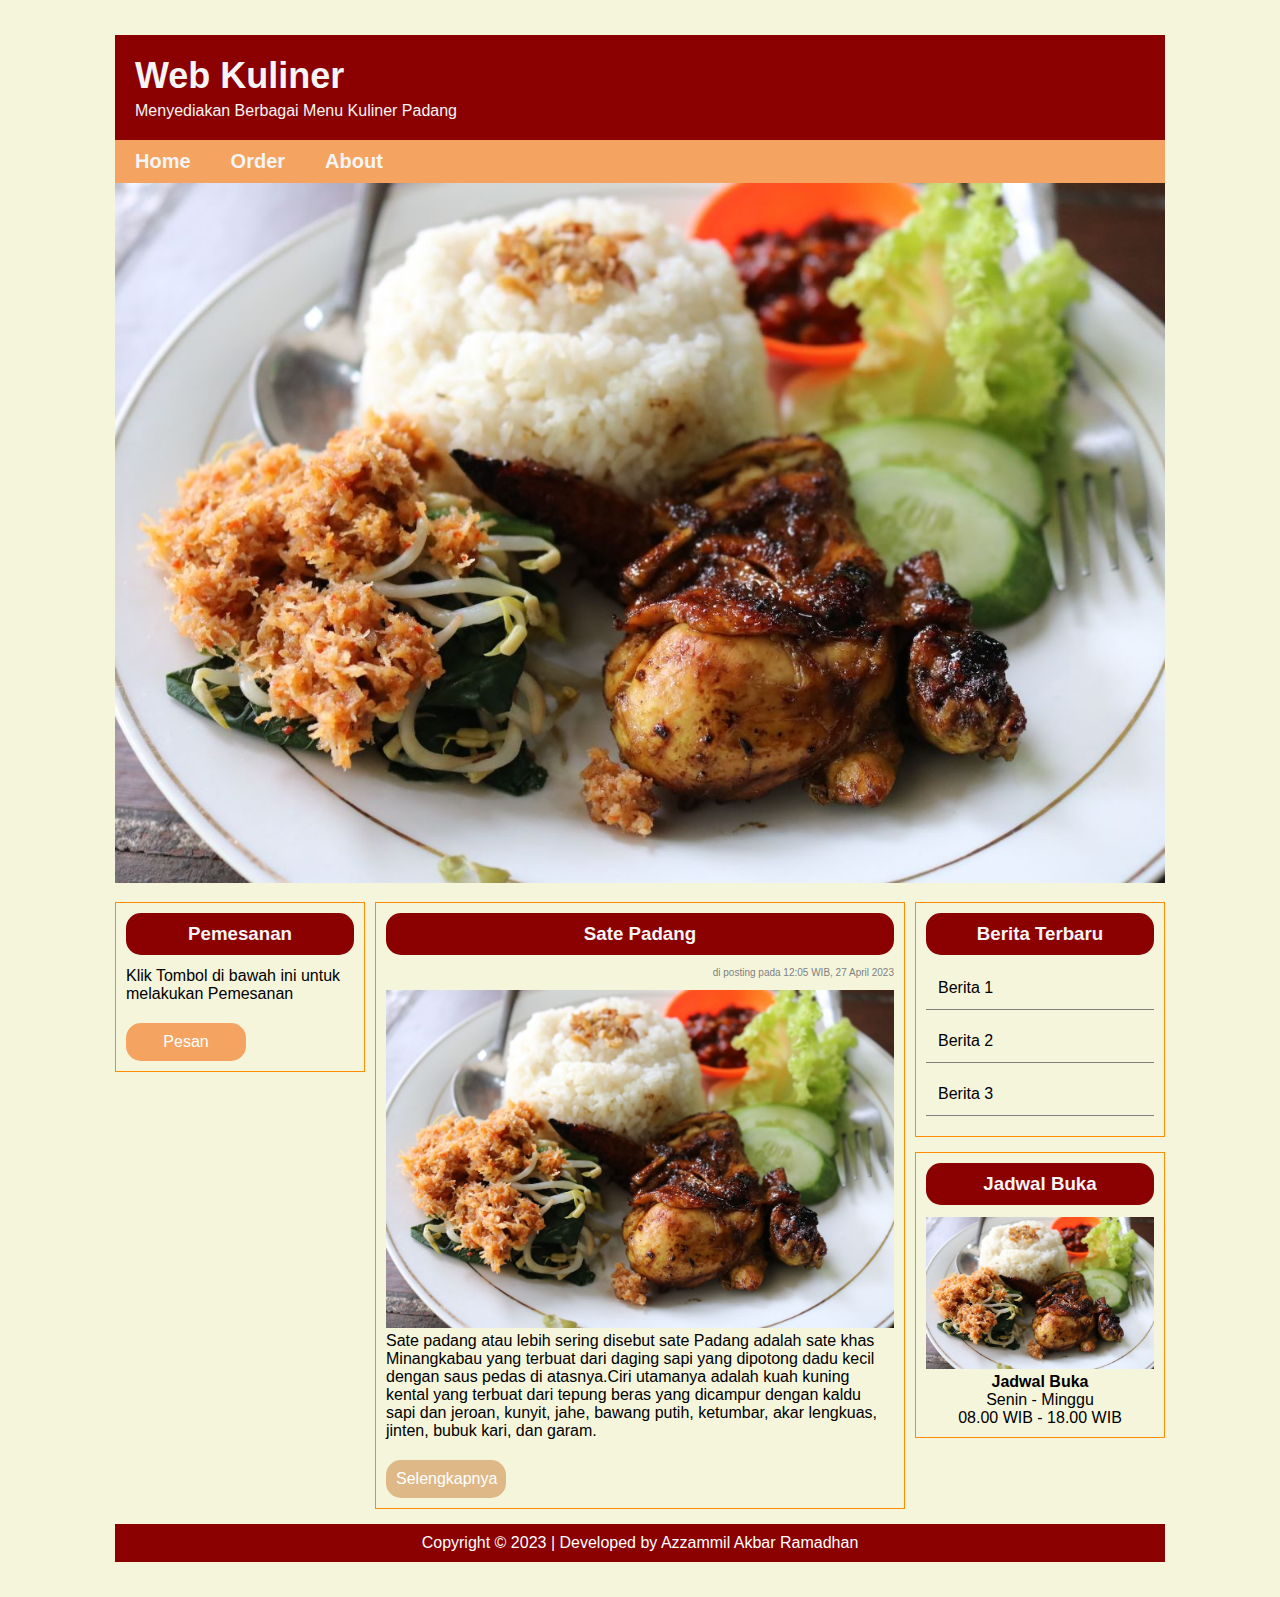
<file: index.html>
<!DOCTYPE html>
<html lang="en">
  <head>
    <meta charset="UTF-8" />
    <meta name="author" content="Azzammil Akbar Ramadhan" />
    <meta name="title" content="Web Kuliner" />
    <link rel="stylesheet" href="assets/style.css" />

    <title>Web Kuliner</title>
  </head>

  <body>
    <div class="div-utama">
      <!-- Ini Bagian Header-->
      <header>
        <h2>Web Kuliner</h2>
        <p>Menyediakan Berbagai Menu Kuliner Padang</p>
      </header>

      <!-- Ini Bagian Menu-->
      <nav class="navigasi">
        <ul>
          <li><a href="home.html">Home</a></li>
          <li><a href="order.html">Order</a></li>
          <li><a href="about.html">About</a></li>
        </ul>
      </nav>

      <!-- Ini Bagian Banner-->
      <div class="banner">
        <img src="assets/nasipadang.jpg">
      </div>

      <!-- Bagian Kiri Konten-->
      <div class="menu-kiri">
		<div class="kotak">
			<h3>Pemesanan</h3>
			<p>Klik Tombol di bawah ini untuk melakukan Pemesanan</p>
			<a class="tombol tombol-pesan" href="#">Pesan</a>
		</div>
      </div>

      <!-- Bagian Tengah Konten-->
      <div class="menu-tengah">
		<div class="kotak">
			<h3>Sate Padang</h3>
			<p class="posting">di posting pada 12:05 WIB, 27 April 2023</p>
			<img src="assets/nasipadang.jpg">
			<p>Sate padang atau lebih sering disebut sate Padang adalah sate khas Minangkabau yang terbuat dari daging sapi yang dipotong 
			dadu kecil dengan saus pedas di atasnya.Ciri utamanya adalah kuah kuning kental yang terbuat dari 
			tepung beras yang dicampur dengan kaldu sapi dan jeroan, kunyit, jahe, bawang putih, ketumbar, akar lengkuas, jinten, bubuk kari, dan garam.</p>
			<a class="tombol tombol-lengkap" href="#">Selengkapnya</a>
		</div>
      </div>

      <!-- Ini Bagian Kanan Konten-->
      <div class="menu-kanan">
		<div class="kotak">
			<h3>Berita Terbaru</h3>
				<nav class="berita">
					<ul>
					  <li><a href="#">Berita 1</a></li>
					  <li><a href="#">Berita 2</a></li>
					  <li><a href="#">Berita 3</a></li>
					</ul>
				</nav>
		</div>
      </div>
	  
	  <!-- Jadwal Buka -->
	  <div class="jadwal">
		<div class="kotak">
			<h3>Jadwal Buka</h3>
				<nav  class="gambar">
					<img src="assets/nasipadang.jpg">
				</nav>
				<p> 
					<b>Jadwal Buka</b><br>
					Senin - Minggu<br>
					08.00 WIB - 18.00 WIB<br>
				</p>
		</div>
      </div>	

	
      <!-- Ini Bagian Footer-->
      <footer>
        Copyright &copy; 2023 | Developed by Azzammil Akbar Ramadhan
      </footer>
    </div>
  </body>
</html>
</file>
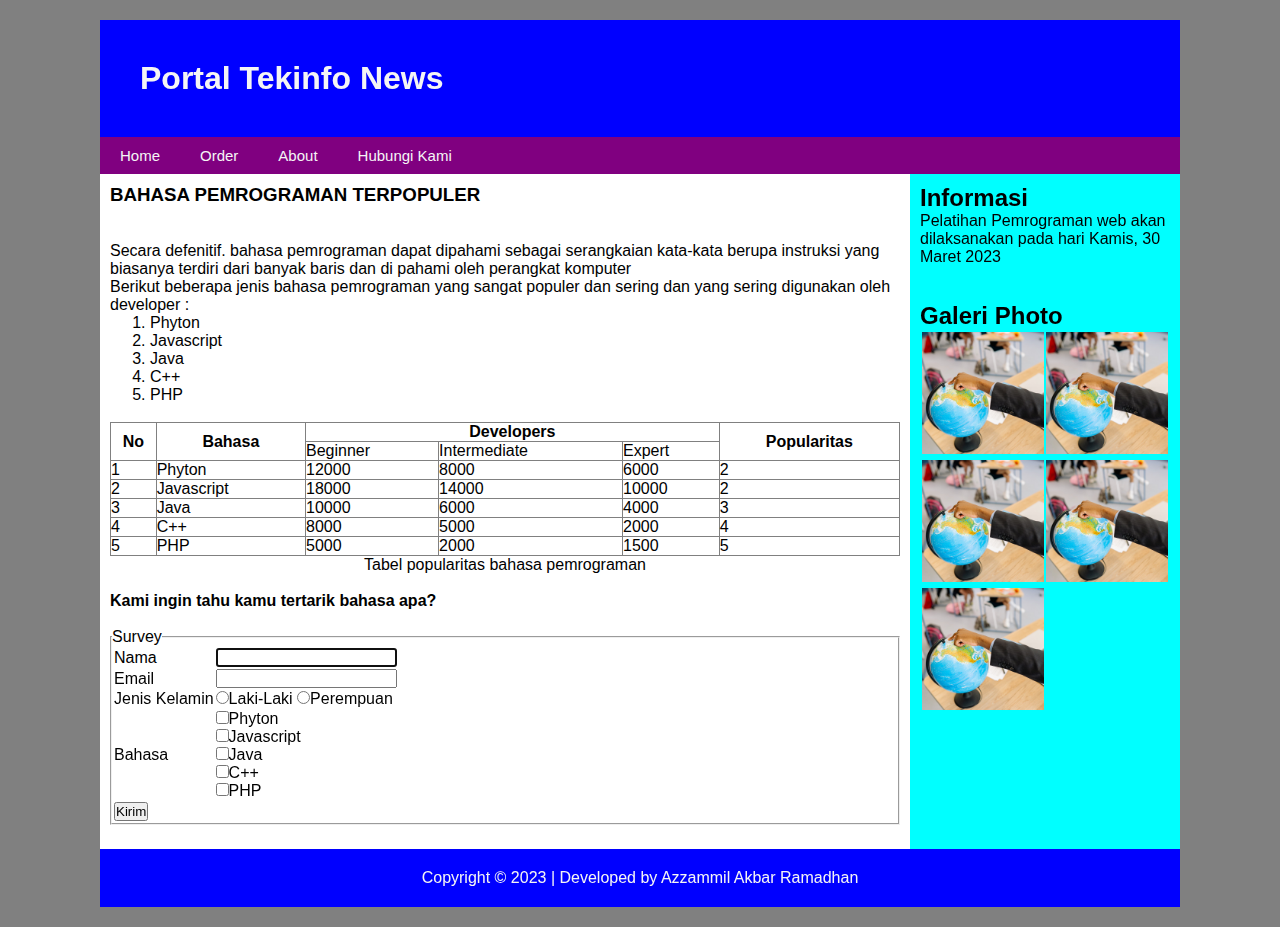
<file: Pra Uts/index.html>
<!DOCTYPE html>
<html lang="en">
<head>
    <meta charset="UTF-8">
    <meta http-equiv="X-UA-Compatible" content="IE=edge">
    <meta name="author" content="Azzammil Akbar Ramadhan">
    <link rel="stylesheet" href="assets/style.css" />
    <title>PRA UTS</title>
</head>

<body>
	<div class="utama">
		<header> 
			<h1>Portal Tekinfo News</h1>
		</header>
		
		<nav class="navigasi">
        <ul>
          <li><a href="home.html">Home</a></li>
          <li><a href="order.html">Order</a></li>
          <li><a href="about.html">About</a></li>
		  <li><a href=="hb.html">Hubungi Kami</a></li>
        </ul>
      </nav>
	  
	  <div class="kiri">
		  <div>
		  <h3>BAHASA PEMROGRAMAN TERPOPULER</h3><br><br>
		  <P>Secara defenitif. bahasa pemrograman dapat dipahami sebagai serangkaian kata-kata berupa
			 instruksi yang biasanya  terdiri dari banyak  baris dan di pahami oleh perangkat komputer</P>
		  </div>
	  
	  
	  <div class="list">
	  <p>Berikut beberapa jenis bahasa pemrograman yang sangat populer dan sering dan yang sering digunakan oleh developer :</p>
		  <ol>
			<li>Phyton</li>
			<li>Javascript</li>
			<li>Java</li>
			<li>C++</li>
			<li>PHP</li>
		  </ol>
	  </div><br>
	  
	  <div>
		  <table border="1" style="border-collapse: collapse" cellpadding="10" width="100%">
			<tr>
				<th rowspan="3">No</th>
				<th rowspan="3">Bahasa</th>
				<th colspan="3">Developers</th>
				<th rowspan="3">Popularitas</th>
			</tr>
			
			<tr>
				<td>Beginner</td>
				<td>Intermediate</td>
				<td>Expert</td>
			<tr>
			
			<tr>
				<td>1</td>
				<td>Phyton</td>
				<td>12000</td>
				<td>8000</td>
				<td>6000</td>
				<td>2</td>
			<tr>
			
			<tr>
				<td>2</td>
				<td>Javascript</td>
				<td>18000</td>
				<td>14000</td>
				<td>10000</td>
				<td>2</td>
			<tr>
			
			<tr>
				<td>3</td>
				<td>Java</td>
				<td>10000</td>
				<td>6000</td>
				<td>4000</td>
				<td>3</td>
			<tr>
			
			<tr>
				<td>4</td>
				<td>C++</td>
				<td>8000</td>
				<td>5000</td>
				<td>2000</td>
				<td>4</td>
			<tr>
		  
			<tr>
				<td>5</td>
				<td>PHP</td>
				<td>5000</td>
				<td>2000</td>
				<td>1500</td>
				<td>5</td>
			<tr>
		  </table>
			<p align="center">Tabel popularitas bahasa pemrograman</p>
	  </div><br>
	  
	  <div>
		<p><b>Kami ingin tahu kamu tertarik bahasa apa?</b></p><br>
	  
	  
	  <form>
		  <fieldset>
				<legend>Survey</legend>
				<table border="0" cellpadding="10" align="center">	
					<tr>			
						<td > <label for="nama">Nama  </label></td>
						<td><input type="text" name="nama" autofocus id="nama" required"><br></td>					 
					</tr>	
					
					<tr>			
						<td > <label for="nama">Email  </label></td>
						<td><input type="Email" name="email" autofocus id="email" required"><br></td>					 
					</tr>
					
					<tr>
						<td><label for="jekel">Jenis Kelamin</label></td>
						<td><input type="radio" name="jekel"  id="jekel" value="L">Laki-Laki
						<input type="radio" name="jekel"  id="jekel" value="P">Perempuan</td>
					</tr>
					
					<tr>
						<td><label for="bahasa">Bahasa</label><td>
						<input type="checkbox" name="hb1"   value="phyton">Phyton<br>
						<input type="checkbox" name="hb2"   value="javascript">Javascript<br>
						<input type="checkbox" name="hb2"   value="java">Java<br>
						<input type="checkbox" name="hb2"   value="c++">C++<br>
						<input type="checkbox" name="hb2"   value="php">PHP<br>
					</tr>
					
					<tr>
					<td><input type="submit" value="Kirim" name="KIRIM" align="center" ></td>
				</table>
	     </fieldset> 
	    </form>
	  </div>
	 
	  </div>
	  
	  <div class="kanan">
			<div>
				<h2>Informasi</h2>
				<p>Pelatihan Pemrograman web akan dilaksanakan pada hari Kamis, 30 Maret 2023</P>
			</div><br><br>
			
			<div >
				<h2><p>Galeri Photo</p></h2>
				<table class="gambar">
				   <div>
					<tr>
					<td><img src="assets/image-1.jpg"></td>
					<td><img src="assets/image-1.jpg"></td>
					</tr>
				   </div>
				   
				   <div>
					<tr>
					<td><img src="assets/image-1.jpg"></td>
					<td><img src="assets/image-1.jpg"></td>
					</tr>
				   </div>
				   
				   <div>
					<tr>
					<td><img src="assets/image-1.jpg"></td>
					</tr>
				   </div>
				   
				</table>
				
			</div>
	  </div>
	  
	   <div>
			 <footer>
			 Copyright &copy; 2023 | Developed by Azzammil Akbar Ramadhan
			 </footer>
		  </div>
	  
	  
	  
	  
	  
	  
	  
	  
	  
	</div>
</body>
</html>
</file>
<file: assets/style.css>
* {
	margin:0;
	padding:0;
	box-sizing: border-box;
	font-family: Arial, sans-serif;
}

body {
	background-color: beige;
}

header {
	background-color: darkred;
	color: whitesmoke;
	padding: 20px;
}

header h2 {
	font-size: 36px;
	margin-bottom: 5px;
}

.div-utama {
	max-width:1080px;
	margin: 20px auto;
	background-color: beige;
	padding: 15px;
	overflow: hidden;
}

.navigasi ul {
	list-style-type: none;
	margin: 0;
	padding: 0;
	overflow: hidden;
	background-color: sandybrown;
	font-size: 20px;
	font-weight: bold;
}

.navigasi li {
	float: left;
}

.navigasi li a {
	color: whitesmoke;
	text-align: center;
	text-decoration: none;
	padding: 10px 20px;
	display: block;
}

.navigasi li a:hover{
	transform: translatey(-10px);
}

.banner {
	margin-bottom: 15px;
}

.banner img {
	width:100%
	
}

.menu-kiri {
	width: 250px;
	float: left;
	margin-right: 10px;
}

.menu-tengah {
	width: 530px;
	float: left;
	margin-right: 10px;
}

.menu-tengah img {
	width: 100%;
}

.menu-kanan {
	width: 250px;
	float:left;
}

.kotak {
	border: 1px solid darkorange;
	padding: 10px;
	margin-bottom:15px;
}

.kotak h3 {
	background-color: darkred;
	color: whitesmoke;
	text-align: center;
	padding: 10px;
	margin-bottom: 12px;
	border-radius: 15px;	
}

.posting p{
	align: justify;
}

.tombol {
	text-decoration: none;
	padding: 10px;
	width: 120px;
	background-color: darkorange;
	text-align: center;
	display: block;
	margin-top: 20px;
	color: white;
	border-radius: 15px;
}

.tombol-pesan{
	background-color: sandybrown;
}

.tombol-lengkap{
	background-color: burlywood;
}

.tombol:hover{
	background-color:darkred;
	transition-duration:2s;
	transform: translateY(-10px);
}	

.berita ul{
	list-style-type: none;
}

.berita ul li a{
	text-decoration: none;
	display:block;
	padding:12px;
	color:black;
	border-bottom: 1px solid gray;
	margin-bottom:10px;
}

.jadwal{
	width: 250px;
	float:left;
}

.gambar{
	width: 100%;
}

.jadwal p{
	text-align:center;
}

.jadwal img{
	width: 100%;
}

.posting{
	margin-bottom: 12px;
	text-align: right;
	color: grey;
	font-size: 10px;
}

footer {
	clear: both;
	background-color: darkred;
	color: white;
	padding: 10px;
	text-align:center;
}

/* Tampilan Untuk Layar Handphone */
@media screen and (max-width: 780px){
	header h2, header p{
		text-align: center;
	}
	.navigasi li{
		float: none;
	}
	.menu-kiri, .menu-tengah, .menu-kanan, .jadwal{
		float:none;
		width:100%;
		
	}
}

@media screen and (max-height: 1080px{
	.div.utama{
		width: 100%;
	}
	
	.menu-kiri{
		width: 25%;
	}
	
	.menu-tengah{
		width: 68%;
		float: right;
	}
	
	.menu-kanan{
		clear: both;
		float: none;
		width: 100%;
	}
}
</file>
<file: Pra Uts/assets/style.css>
* {
	margin:0;
	padding:0;
	box-sizing: border-box;
	font-family: Arial, sans-serif;
}

.utama {
	max-width:1080px;
	margin: 20px auto;
	background-color: white;
	overflow: hidden;
	height:100%;
	
}

body {
	background:grey
}

.kiri {
	width: 75%;
	float:left;
	background:white;
	padding:10px
	
}

.kanan {
	width: 25%;
	float: left;
	background:cyan;
	height:675px;
	padding:10px;
	
}

header {
	background-color: blue;
	color: whitesmoke;
	padding: 40px;
}
	
.navigasi ul {
	list-style-type: none;
	margin: 0;
	padding: 0;
	overflow: hidden;
	background-color: purple;
	font-size: 15px;
	}

.navigasi li {
	float:left;
}

.navigasi li a {
	color: whitesmoke;
	text-align: center;
	text-decoration: none;
	padding: 10px 20px;
	display: block;
}

footer {
	background-color: blue;
	color: whitesmoke;
	padding: 20px;
	clear:both;	
	text-align:center;
}

.gambar img{
	
	width:100%;
	
}

.list ol {
	margin-left:40px;
}
</file>
